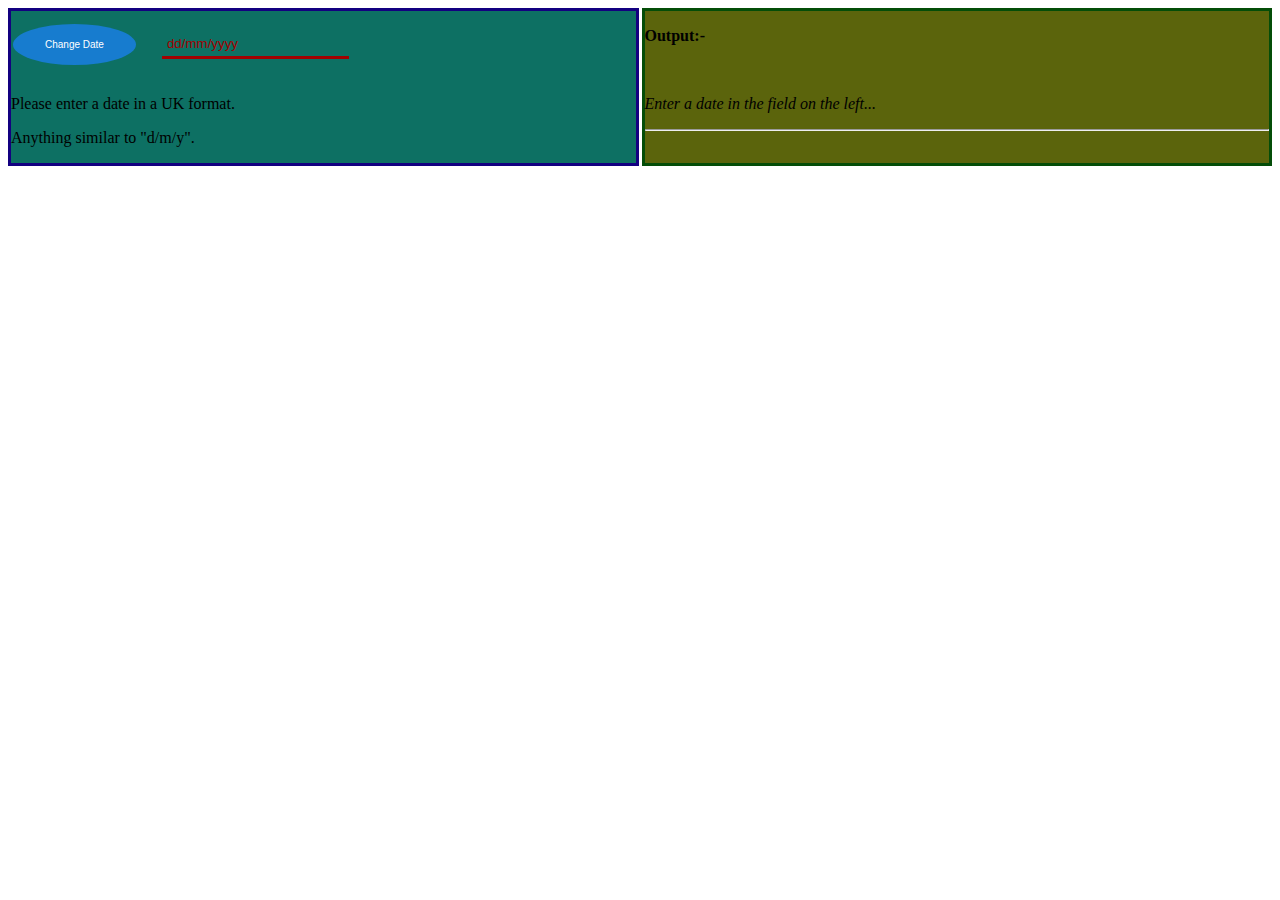
<file: index.html>
<!-- DESCRIPTION / NOTES / PLANNING:

---------------------------------------------------------------[Version 1.0]---------------------------

A simple date validation tool, for any basic string input element(s), that validates dynamically as the end-user types in a UK date, and will react accordingly. It is designed to be as compatible as possible (both backwards & cross-browser), while covering all user inputs that could be attempted when typing in a date (both valid or invalid). See README.md for further information.

There are 13 functions in this file.
Function with the largest signature take 1 arguments, while the median is 0.
Largest function has 26 statements in it, while the median is 2.
The most complex function has a cyclomatic complexity value of 41 while the median is 1.


============================================================================================

Remote Name: https://github.com/tberey/js-date-validation

Branch Name: https://github.com/tberey/js-date-validation/tree/#

============================================================================================


1) Add drop down for US/other formats input functionality, to then output the UK date with the others.

2) Make it so that the button is the only way to focus and blur field. !(In-Progress)!

3) Check and (if required), add better mobile/table support, with Safari and Android Browsers.

4) Consider about restricting use of 30 or 31 days dependant on month, plus a leap year. Currently allows all months up to 31 days :S


Note: USE SELENIUM FOR CROSS USER AGENT TESTING.
-->

<!DOCTYPE html>
<html>
	<head>
		<!-- Set a Responsively scaled viewport, and assign Metadata. -->
		<meta charset="UTF-8">
		<meta name="viewport" content="width=device-width,initial-scale=1">
			<title>Input Field Date Validation</title>
		<meta name="author" content="TB">
		<meta name="description" content="Date, Input, Field, Validation, JavaScript, HTML, CSS, Regexp">
		
		<!-- External Styling. -->
		<link rel="stylesheet" type="text/css" href="css/style.css">
	</head>

	<body>
		<!-- Left/Blue input side of document area, where the targeted element nests. -->
		<div id="form">
			<button onclick="!buttonBool ? inputField.focus() : inputField.blur();">Change Date</button>
			<input name="DateInput" type="text" placeholder="dd/mm/yyyy" onfocus="this.select();">
			<p>Please enter a date in a UK format.</p>
			<p>Anything similar to "d/m/y".</p>
		</div>
		<!-- Right/Green side of document area, where the "output" is. -->
		<div id="output">
			<p><b>Output:-</b></p>
			</br>
			<p id="d1"><i>Enter a date in the field on the left...</i></p>
			<hr>
		</div>
		<!-- External Scripting. -->
		<script src="scripts/script.js"></script>
	</body>
</html>
<!-- End of HTML. -->
</file>
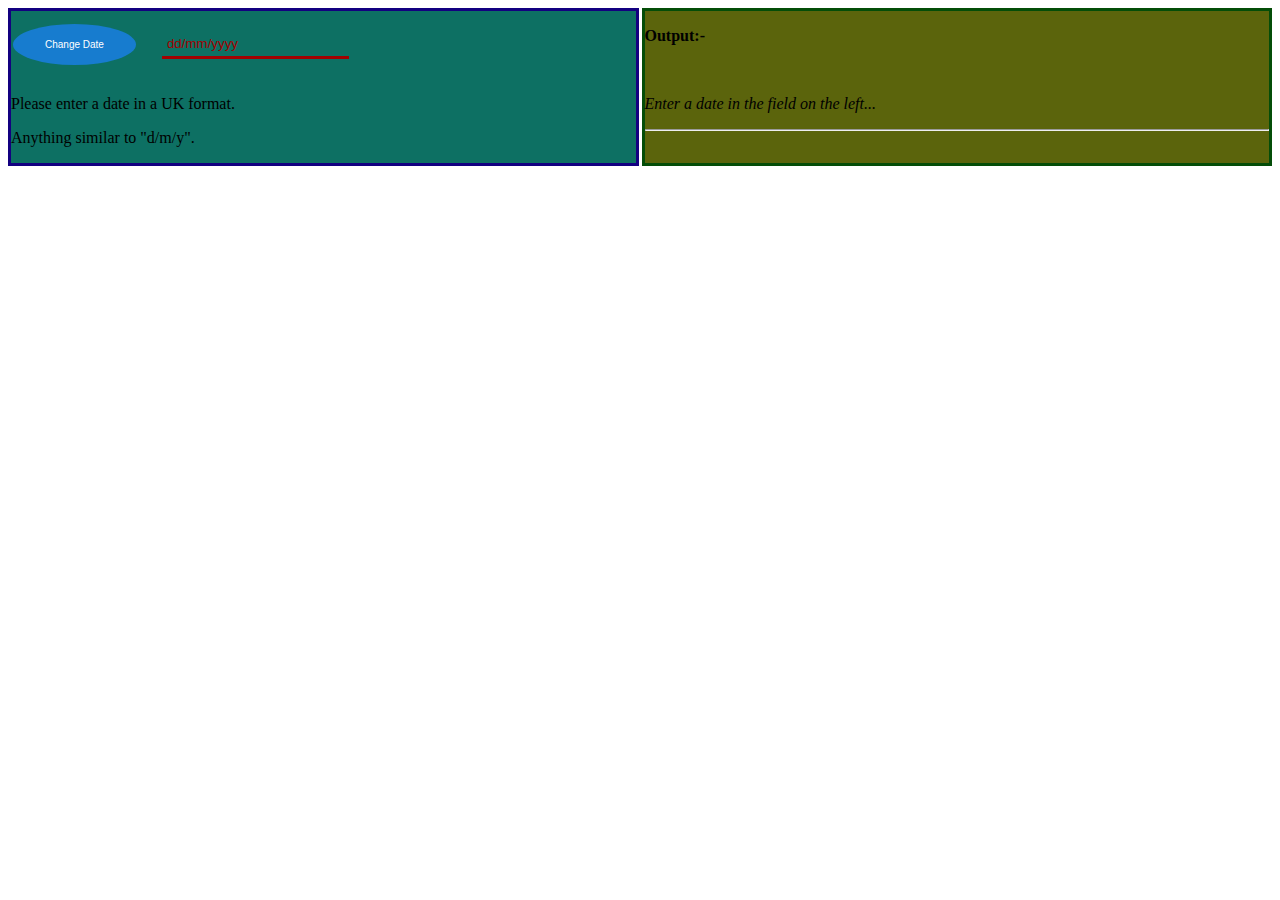
<file: ES5 Compatible - String Field Date Validation.htm>
<!--
!! See 'ES6 - String Field Date Validation.html', the main intended version, for more info & upcoming features !!

A simple date validation tool, for any basic string input element(s), that validates dynamically as the end-user types in a UK date, and will react accordingly. It is designed to be as compatible as possible (both backwards & cross-browser), while covering all user inputs that could be attempted when typing in a date (both valid or invalid).


There are 13 functions in this file.
Function with the largest signature take 1 arguments, while the median is 0.
Largest function has 26 statements in it, while the median is 2.
The most complex function has a cyclomatic complexity value of 41 while the median is 1.
-->

<!DOCTYPE html>
<html>
	<head>
		<!-- Set a Responsively scaled viewport, and assign Metadata. -->
		<meta charset="UTF-8">
		<meta name="viewport" content="width=device-width,initial-scale=1">
			<title>Input Field Date Validation</title>
		<meta name="author" content="TB">
		<meta name="description" content="Date, Input, Field, Validation, JavaScript, HTML, CSS, Regexp">
		<!-- Begin Styling. -->
		<style type="text/css"> /* Set in-page CSS Attributes/Properties. */
			body {
				display: flex;
			}
			
			button {
				pointer-events: auto;
				background-color: rgb(23, 124, 207);
 				border: none;
				border-radius:50%;
 				color: white;
  				padding: 15px 32px;
  				text-align: center;
  				text-decoration: none;
  				display: inline-block;
 				font-size: 10px;
 				margin: 4px 2px;
				cursor: pointer;
			}
			
			input[type=text] {
				width: 30%;
				padding: 5px;
				margin: 20px;
				box-sizing: border-box;
				border: none;
				border-bottom: 3px solid rgb(161, 1, 1);
				color: white;
				background-color: rgb(13, 112, 99);
				
			}
			
			input[type=text]:focus {
				width: 50%;
				color: black;
				border: 3px solid rgb(32, 221, 32);
				background-color: #89f885;
				
			}
			
			input::placeholder {
				color: rgb(161, 1, 1);
			}
			
			#form {
				flex: 1;
				width: 40%;
				border: 3px solid rgb(19, 0, 128);
				overflow: visible;
				background-color: rgb(13, 112, 99);
				float: left;
				pointer-events: none;
			}
			
			#output {
				flex: 1;
				width: 40%;
				border: 3px solid rgb(4, 77, 8);
				background-color: rgb(91, 100, 12);
				float: left;
				margin-left: 3px;
			}
		</style>
		<!-- End of Styling. -->
	</head>
	
	<body>
		<!-- Left/Blue input side of document area, where the targeted element nests. -->
		<div id="form">
			<button onclick="inputField.focus();">Change Date</button>
			<input name="DateInput" type="text" placeholder="dd/mm/yyyy" onfocus="this.select();">
			<p>Please enter a date in a UK format.</p>
			<p>Anything similar to "d/m/y".</p>
		</div>
		<!-- Right/Green side of document area, where the "Output" is. -->
		<div id="output">
			<p><b>Output:-</b></p>
			</br>
			<p id="d1"><i>Enter a date in the field on the left...</i></p>
			<hr>
		</div>
		<!-- Begin Scripting. -->
		<script type="text/javascript">
			// Global Scope Declaration Space.
			var inputField = document.getElementsByName('DateInput')[0], outputParentEl = document.getElementById('output'); // Multiple local variables declared on this line.
			
			// Call the 'initialised' function, when document is ready/fully-loaded.
			if (document.addEventListener) document.addEventListener("DOMContentLoaded", initialised, false);
			else if (document.attachEvent) document.attachEvent("onreadystatechange", initialised);
			else window.onload = initialised;
			
			// Set/Unset Event Listeners when function called (some are nested). Active listeners will call relevant function, based on event/action.
			function initialised() {
				inputField.addEventListener('focus', function () {
					
					inputField.addEventListener('keydown', function () {
						keyDownEv(event);
					});
					
					inputField.addEventListener('keyup', function() {
						checkInputtedChr(inputField);
						outputBox(false);
					});
				});
				
				inputField.addEventListener('blur', function() {
					outputBox(true); // Pass through truthy argument with call, to indicate field has no focus, so conditional will determine incomplete dates are now unacceptable.
					
					inputField.removeEventListener('keydown', function() {
						keyDownEv(event);
					});
					
					inputField.removeEventListener('keyup', function() {
						checkInputtedChr(inputField);
						outputBox(false);
					});
				});
			}
			
			// Call function on keydown event. Disable certain navigation keys, and pass keydown event as an argument to access properties. Prevent a key from being held down and producing many characters in the field. Also remove created elements from the output div/area, if the date is changed in any way (so to initialise output).
			function keyDownEv(event) {
				if ([17, 36, 37, 40].indexOf(event.keyCode) > -1) { // [ctrl, home, left arrow, down arrow]
					event.preventDefault();
				} else if (event.repeat) { 
					inputField.value = inputField.value.substring(0, inputField.value.length - 1);
				} else if (outputParentEl.childNodes.length > 11) {
					['USDate','ISODate','fullDate','UADate'].forEach(function(val) {
						outputParentEl.removeChild(document.getElementById(val));
					});
				}
			}
			
			// Call function on key-by-key press (event) basis, check each character is valid (through a nest of conditionals). If invalid, delete this.character, by function call.
			function checkInputtedChr() {
				var fieldVal = inputField.value;
				var n = fieldVal.length;
				var chr = fieldVal[n-1], prevChr = fieldVal[n-2], thirdReversedChr = fieldVal[n-3]; // Multiple local variables declared on this line.
				var int = parseInt(chr);
				
				// Call when invalid character is conditionally detected during input, and delete. Furthermore when truthy argument is passed in with the call, the conditional will replace the removed character with a suitable separator (and will match the user's separator if separator already present).
				function delChr(a) {
					inputField.value = fieldVal.substring(0, n-1);
					
					if (a) {
						var separator = fieldVal[fieldVal.search(/[-/.]/)] || '/'; // Assign user's separator, unless falsey then assigns '/' as separator instead.
						inputField.value = inputField.value + separator; // Appends what is already in the field.
					}
				}
				
				// Switch conditional check each instance of a character input. Each case is checking at set string lengths (n).
				switch(true) {
					case (n < 3):
						if ((n == 1 && isNaN(int)) ||
						(n == 2 && ((prevChr == 3 && int > 1) ||
						(prevChr == 0 && (isNaN(int) || int == 0))))) {

							delChr(); // Passes falsey argument to indicate separator is NOT needed in place of removed character.

						} else if (n == 2 && ['/','-','.'].indexOf(chr) == -1 && (isNaN(int) || prevChr > 3)) {

							delChr(1); // Passes truthy argument to indicate separator needed in place of removed character.
						}
						break;
					
					case (n == 3):
						if (isNaN(prevChr) && isNaN(int)) {
							delChr();
						} else if (!isNaN(prevChr) && ['/','-','.'].indexOf(chr) == -1) {
							delChr(1);
						}
						break;
						
					case (n == 4):
						if ((isNaN(prevChr) && isNaN(int)) || (prevChr == 0 && (isNaN(int) || int == 0))) {
							delChr();
						}else if ((prevChr == 1 && ['/','-','.'].indexOf(chr) == -1 && (int > 2 || isNaN(int))) ||
						(prevChr > 1 && ['/','-','.'].indexOf(chr) == -1)) {
							delChr(1);
						}
						break;
						
					case (n == 5):
						if ((isNaN(prevChr) && isNaN(int)) ||
						(prevChr == 1 && (int > 2 ||(!isNaN(thirdReversedChr) && !isNaN(int)))) ||
						(prevChr == 0 && ((isNaN(thirdReversedChr) && (isNaN(int) || int == 0)) || (!isNaN(thirdReversedChr) && !isNaN(int))))) {
							delChr();
						} else if ((prevChr < 2 && ['/','-','.'].indexOf(chr) == -1 && isNaN(int)) ||
						(prevChr > 1 && ['/','-','.'].indexOf(chr) == -1)) {
							delChr(1);
						}
						break;
					
					case (n == 6):
						if ((isNaN(prevChr) && isNaN(int)) ||
						(isNaN(thirdReversedChr) && isNaN(int))) {
							delChr();
						} else if (!isNaN(prevChr) &&
						((isNaN(thirdReversedChr) && isNaN(int)) || (!isNaN(thirdReversedChr) && ['/','-','.'].indexOf(chr) == -1))) {
							delChr(1);
						}
						break;
					
					case (n < 11):
						if ((n < 9 && isNaN(int)) ||
						(n == 9 && (isNaN(int) || fieldVal.lastIndexOf("/") == 3)) ||
						(n == 10 && (isNaN(int) || fieldVal.lastIndexOf("/") == 4))) {
							delChr();
						}
						break;
					
					default:
						delChr();
						inputField.blur();
				} // End of cases for conditional.
				
				// Conditional block, to deal with any invalid entry that can be determined at any point during input. Check for two consecutive characters that are not numbers, or if a number of keys pressed simultaneously (which can bypass key-by-key check above).
				if (inputField.value.length > 1 &&
				inputField.value[n-1] !== undefined &&
				inputField.value[n-1].search(/[-/.]/) > -1 &&
				fieldVal.substring(0, n-1).search(/[-/.]/) > -1) {
					delChr(1);
				} else if (inputField.value.search(/([A-Z])/i) > -1 || inputField.value.search(/[\D]{2}/g) > -1) {
					inputField.value = ''; // This condition being met indicates a number of keys pressed simultaneously, bypassing the above key-press by key-press checks, so clear field fully, rather than delete character.
				}
			}
			
			// Construct the output div/area further, by updating the instructional text dynamically during inputting, while also build the html elements to host the further data manipulated from the user's entered date. Also counter any incomplete dates, by emptying the field, with default parameter set falsey for pass through during key press event (to prevent incomplete dates being deleted whilst inputting).
			function outputBox(blur) {
				
				if (inputField.value.length == 0) { 
					inputField.value = '';
					document.getElementById('d1').innerHTML = '<i>Enter a date in the field on the left...</i>';
				} else if (blur &&
				(inputField.value.length < 6 || isNaN(inputField.value[inputField.value.length - 2]) || isNaN(inputField.value[inputField.value.length - 4]))) {
					inputField.value = '';
					document.getElementById('d1').innerHTML = '<i>Invalid Date Entered!</i>';
				} else {
					document.getElementById('d1').innerHTML = 'Entered Date: <b>"' + inputField.value + '"</b>';
					
					if (blur && inputField.value.split(/[-/.]/).length == 3 && outputParentEl.childNodes.length < 10) {
						var dateConstistuentsArray = inputField.value.split(/[-/.]/);
						for (var i = 0; i < 3; i++) {
							switch (dateConstistuentsArray[i].length) { // Prepend a literal string '0' to single digits dd or mm.
								case 1:
									dateConstistuentsArray[i] = '0' + dateConstistuentsArray[i];
									break;
							}
						}

						// Check for double digit years, and append '20' or '19' string literal to the value of yyyy (years). Decision based upon the digits entered being less than or greater than the current year (last two digits).
						var year = new Date().getFullYear().toString();
						if (dateConstistuentsArray[2].length == 2 && parseInt(year[2] + '' + year[3]) >= dateConstistuentsArray[2]) {
							dateConstistuentsArray[2] = '20' + dateConstistuentsArray[2];
						} else if (dateConstistuentsArray[2].length == 2 && parseInt(year[2] + '' + year[3]) < dateConstistuentsArray[2]) {
							dateConstistuentsArray[2] = '19' + dateConstistuentsArray[2];
						}
						
						var dd = dateConstistuentsArray[0], mm = dateConstistuentsArray[1], yyyy = dateConstistuentsArray[2]; // Multiple variables declared on these lines.
						var userInputDate = (new Date(yyyy, (mm-1), dd).toUTCString()).split(' 00:00:00 ');
						var usDate = document.createElement('P'), // Build the additional html elements, to be appended to document body.
						isoDate = document.createElement('P'), fullDate = document.createElement('P'), uaDate = document.createElement('P');
						
						usDate.setAttribute("id", "USDate"); // Construct and output data.
						usDate.innerHTML = 'US Date: <b>' + mm + '-' + dd + '-' + yyyy + '</b>';
						
						isoDate.setAttribute("id", "ISODate");
						isoDate.innerHTML = 'ISO (International Standard) Date: <b>' + yyyy + '-' + mm + '-' + dd + '</b>';
						
						fullDate.setAttribute("id", "fullDate");
						fullDate.innerHTML = 'Full Date Entered:</br><b>' + userInputDate[0] + ', ' + userInputDate[1] + '</b>';
						
						uaDate.setAttribute("id", "UADate");
						uaDate.innerHTML = 'Your Local Time (<i><u>UTC ' + (-(Math.floor(new Date().getTimezoneOffset()/60)) || '+/-0') + ' hours</u></i>):</br><b>' + (new Date()) + '</b>';
						
						[usDate,isoDate,fullDate,uaDate].forEach(function(val) {
							outputParentEl.appendChild(val); // Append the new elements to body, when date is complete and validated.
						});
					}
				}
			}
		</script>
		<!-- End of Scripting. -->
	</body>
</html>
<!-- End of HTML. -->
<!--github: tberey-->
</file>
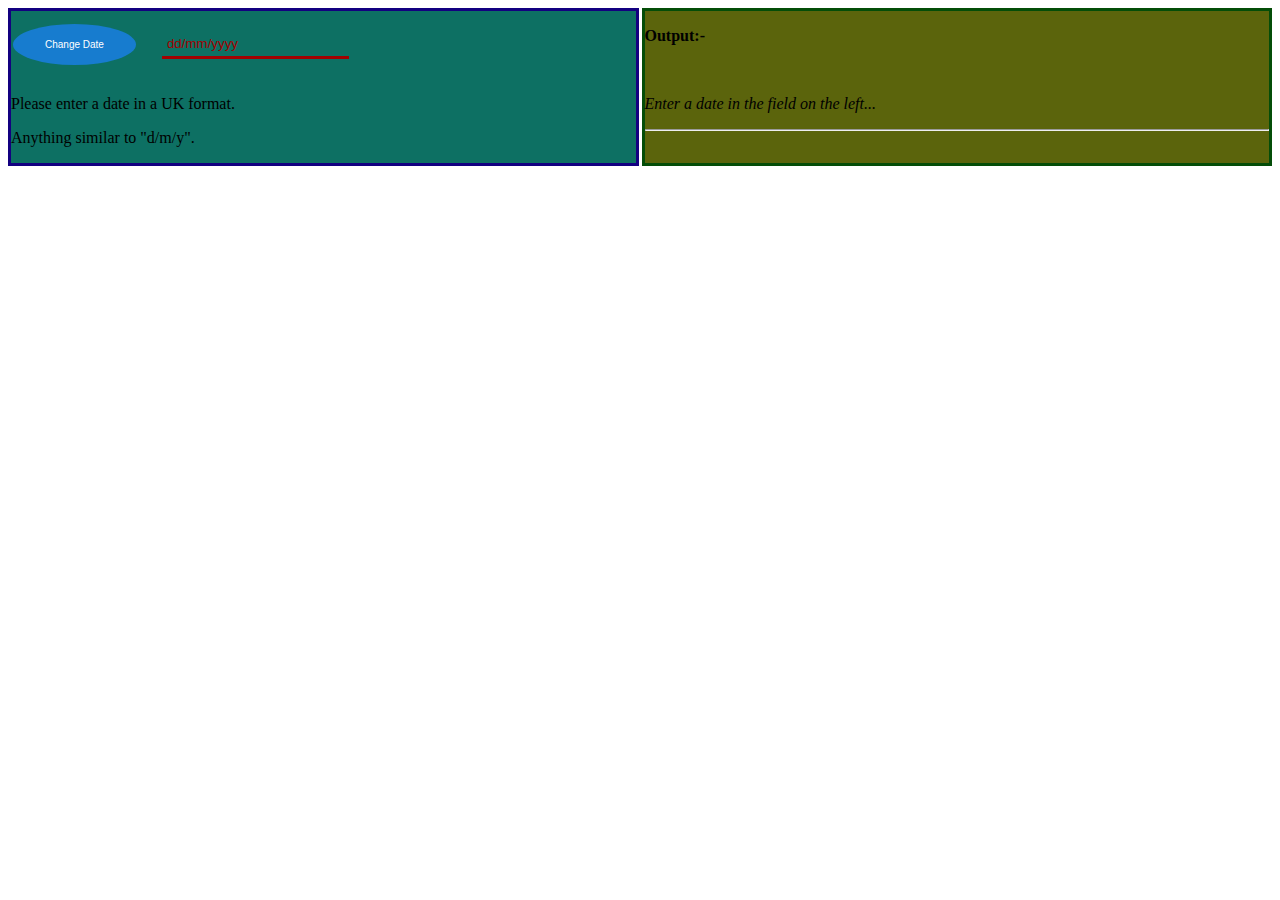
<file: ES5 Compatible - String Field Date Validation.html>
<!--
!! See 'ES6 - String Field Date Validation.html', the main intended version, for more info & upcoming features!!

A simple date validation tool, for any basic string input element(s), that validates dynamically as the end-user types in a UK date, and will reacts accordingly. It is designed to be as compatible as possible (both backwards & cross-browser), while covering all user inputs that could be attempted when typing in a date (both valid or invalid).


There are 13 functions in this file.
Function with the largest signature take 1 arguments, while the median is 0.
Largest function has 22 statements in it, while the median is 2.
The most complex function has a cyclomatic complexity value of 41 while the median is 1.
-->

<!DOCTYPE html>
<html>
	<head>
		<!-- Set a Responsively scaled viewport, and assign Metadata. -->
		<meta charset="UTF-8">
		<meta name="viewport" content="width=device-width,initial-scale=1">
			<title>Input Field Date Validation</title>
		<meta name="author" content="TB">
		<meta name="description" content="Date, Input, Field, Validation, JavaScript, HTML, CSS, Regexp">
		<!-- Begin Styling. -->
		<style type="text/css"> /* Set in-page CSS Attributes/Properties. */
			body {
				display: flex;
			}
			
			button {
				pointer-events: auto;
				background-color: rgb(23, 124, 207);
 				border: none;
				border-radius:50%;
 				color: white;
  				padding: 15px 32px;
  				text-align: center;
  				text-decoration: none;
  				display: inline-block;
 				font-size: 10px;
 				margin: 4px 2px;
				cursor: pointer;
			}
			
			input[type=text] {
				width: 30%;
				padding: 5px;
				margin: 20px;
				box-sizing: border-box;
				border: none;
				border-bottom: 3px solid rgb(161, 1, 1);
				color: white;
				background-color: rgb(13, 112, 99);
				
			}
			
			input[type=text]:focus {
				width: 50%;
				color: black;
				border: 3px solid rgb(32, 221, 32);
				background-color: #89f885;
				
			}
			
			input::placeholder {
				color: rgb(161, 1, 1);
			}
			
			#form {
				flex: 1;
				width: 40%;
				border: 3px solid rgb(19, 0, 128);
				overflow: visible;
				background-color: rgb(13, 112, 99);
				float: left;
				pointer-events: none;
			}
			
			#output {
				flex: 1;
				width: 40%;
				border: 3px solid rgb(4, 77, 8);
				background-color: rgb(91, 100, 12);
				float: left;
				margin-left: 3px;
			}
		</style>
		<!-- End of Styling. -->
	</head>
	
	<body>
		<!-- Left/Blue input side of document area, where the targeted element nests. -->
		<div id="form">
			<button onclick="inputField.focus();">Change Date</button>
			<input name="DateInput" type="text" placeholder="dd/mm/yyyy" onfocus="this.select();">
			<p>Please enter a date in a UK format.</p>
			<p>Anything similar to "d/m/y".</p>
		</div>
		<!-- Right/Green side of document area, where the "Output" is. -->
		<div id="output">
			<p><b>Output:-</b></p>
			</br>
			<p id="d1"><i>Enter a date in the field on the left...</i></p>
			<hr>
		</div>
		<!-- Begin Scripting. -->
		<script type="text/javascript">
			// Global Scope Declaration Space.
			var inputField = document.getElementsByName('DateInput')[0], outputParentEl = document.getElementById('output'); // Multiple local variables declared on this line.
			
			// Call the 'initialised' function, when document is ready/fully-loaded.
			if (document.addEventListener) document.addEventListener("DOMContentLoaded", initialised, false);
			else if (document.attachEvent) document.attachEvent("onreadystatechange", initialised);
			else window.onload = initialised;
			
			// Set/Unset Event Listeners when function called (some are nested). Active listeners will call relevant function, based on event/action.
			function initialised() {
				inputField.addEventListener('focus', function () {
					
					inputField.addEventListener('keydown', function () {
						keyDownEv(event);
					});
					
					inputField.addEventListener('keyup', function() {
						checkInputtedChr(inputField);
						outputBox(false);
					});
				});
				
				inputField.addEventListener('blur', function() {
					outputBox(true); // Pass through truthy argument with call, to indicate field has no focus, so conditional will determine incomplete dates are now unacceptable.
					
					inputField.removeEventListener('keydown', function() {
						keyDownEv(event);
					});
					
					inputField.removeEventListener('keyup', function() {
						checkInputtedChr(inputField);
						outputBox(false);
					});
				});
			}
			
			// Call function on keydown event. Disable certain navigation keys, and pass keydown event as an argument to access properties. Prevent a key from being held down and producing many characters in the field. Also remove created elements from the output div/area, if the date is changed in any way (so to initialise output).
			function keyDownEv(event) {
				if ([17, 36, 37, 40].indexOf(event.keyCode) > -1) { // [ctrl, home, left arrow, down arrow]
					event.preventDefault();
				} else if (event.repeat) { 
					inputField.value = inputField.value.substring(0, inputField.value.length - 1);
				} else if (outputParentEl.childNodes.length > 11) {
					['USDate','ISODate','fullDate','UADate'].forEach(function(val) {
						outputParentEl.removeChild(document.getElementById(val));
					});
				}
			}
			
			// Call function on key-by-key press (event) basis, check each character is valid (through a nest of conditionals). If invalid, delete this.character, by function call.
			function checkInputtedChr() {
				var fieldVal = inputField.value;
				var n = fieldVal.length;
				var chr = fieldVal[n-1], prevChr = fieldVal[n-2], thirdReversedChr = fieldVal[n-3]; // Multiple local variables declared on this line.
				var int = parseInt(chr);
				
				// Call when invalid character is conditionally detected during input, and delete. Furthermore when truthy argument is passed in with the call, the conditional will replace the removed character with a suitable separator (and will match the user's separator if separator already present).
				function delChr(a) {
					inputField.value = fieldVal.substring(0, n-1);
					
					if (a) {
						var separator = fieldVal[fieldVal.search(/[-/.]/)] || '/'; // Assign user's separator, unless falsey then assigns '/' as separator instead.
						inputField.value = inputField.value + separator; // Appends what is already in the field.
					}
				}
				
				// Switch conditional check each instance of a character input. Each case is checking at set string lengths (n).
				switch(true) {
					case (n < 3):
						if ((n == 1 && isNaN(int)) ||
						(n == 2 && ((prevChr == 3 && int > 1) ||
						(prevChr == 0 && (isNaN(int) || int == 0))))) {

							delChr(); // Passes falsey argument to indicate separator is NOT needed in place of removed character.

						} else if (n == 2 && ['/','-','.'].indexOf(chr) == -1 && (isNaN(int) || prevChr > 3)) {

							delChr(1); // Passes truthy argument to indicate separator needed in place of removed character.
						}
						break;
					
					case (n == 3):
						if (isNaN(prevChr) && isNaN(int)) {
							delChr();
						} else if (!isNaN(prevChr) && ['/','-','.'].indexOf(chr) == -1) {
							delChr(1);
						}
						break;
						
					case (n == 4):
						if ((isNaN(prevChr) && isNaN(int)) || (prevChr == 0 && (isNaN(int) || int == 0))) {
							delChr();
						}else if ((prevChr == 1 && ['/','-','.'].indexOf(chr) == -1 && (int > 2 || isNaN(int))) ||
						(prevChr > 1 && ['/','-','.'].indexOf(chr) == -1)) {
							delChr(1);
						}
						break;
						
					case (n == 5):
						if ((isNaN(prevChr) && isNaN(int)) ||
						(prevChr == 1 && (int > 2 ||(!isNaN(thirdReversedChr) && !isNaN(int)))) ||
						(prevChr == 0 && ((isNaN(thirdReversedChr) && (isNaN(int) || int == 0)) || (!isNaN(thirdReversedChr) && !isNaN(int))))) {
							delChr();
						} else if ((prevChr < 2 && ['/','-','.'].indexOf(chr) == -1 && isNaN(int)) ||
						(prevChr > 1 && ['/','-','.'].indexOf(chr) == -1)) {
							delChr(1);
						}
						break;
					
					case (n == 6):
						if ((isNaN(prevChr) && isNaN(int)) ||
						(isNaN(thirdReversedChr) && isNaN(int))) {
							delChr();
						} else if (!isNaN(prevChr) &&
						((isNaN(thirdReversedChr) && isNaN(int)) || (!isNaN(thirdReversedChr) && ['/','-','.'].indexOf(chr) == -1))) {
							delChr(1);
						}
						break;
					
					case (n < 11):
						if ((n < 9 && isNaN(int)) ||
						(n == 9 && (isNaN(int) || fieldVal.lastIndexOf("/") == 3)) ||
						(n == 10 && (isNaN(int) || fieldVal.lastIndexOf("/") == 4))) {
							delChr();
						}
						break;
					
					default:
						delChr();
						inputField.blur();
				} // End of cases for conditional.
				
				// Conditional block, to deal with any invalid entry that can be determined at any point during input. Check for two consecutive characters that are not numbers, or if a number of keys pressed simultaneously (which can bypass key-by-key check above).
				if (inputField.value.length > 1 &&
				inputField.value[n-1] !== undefined &&
				inputField.value[n-1].search(/[-/.]/) > -1 &&
				fieldVal.substring(0, n-1).search(/[-/.]/) > -1) {
					delChr(1);
				} else if (inputField.value.search(/([A-Z])/i) > -1 || inputField.value.search(/[\D]{2}/g) > -1) {
					inputField.value = ''; // This condition being met indicates a number of keys pressed simultaneously, bypassing the above key-press by key-press checks, so clear field fully, rather than delete character.
				}
			}
			
			// Construct the output div/area further, by updating the instructional text dynamically during inputting, while also build the html elements to host the further data manipulated from the user's entered date. Also counter any incomplete dates, by emptying the field, with default parameter set falsey for pass through during key press event (to prevent incomplete dates being deleted whilst inputting).
			function outputBox(blur) {
				
				if (inputField.value.length == 0) {
					inputField.value = '';
					document.getElementById('d1').innerHTML = '<i>Enter a date in the field on the left...</i>';
				} else if (blur &&
				(inputField.value.length < 6 || isNaN(inputField.value[inputField.value.length - 2]) || isNaN(inputField.value[inputField.value.length - 4]))) {
					inputField.value = '';
					document.getElementById('d1').innerHTML = '<i>Invalid Date Entered!</i>';
				} else {
					document.getElementById('d1').innerHTML = 'Entered Date: <b>"' + inputField.value + '"</b>';
					
					if (blur && inputField.value.split(/[-/.]/).length == 3 && outputParentEl.childNodes.length < 10) {
						var dateConstistuentsArray = inputField.value.split(/[-/.]/);
						for (var i = 0; i < 3; i++) {
							switch (dateConstistuentsArray[i].length) { // Prepend a literal string '0' to single digits dd or mm.
								case 1:
									dateConstistuentsArray[i] = '0' + dateConstistuentsArray[i];
									break;
							}
						}
						
						var dd = dateConstistuentsArray[0], mm = dateConstistuentsArray[1], yyyy = dateConstistuentsArray[2]; // Multiple variables declared on these lines.
						var userInputDate = (new Date(yyyy, (mm-1), dd).toUTCString()).split(' 00:00:00 ');
						var usDate = document.createElement('P'), // Build the additional html elements, to be appended to document body.
						isoDate = document.createElement('P'), fullDate = document.createElement('P'), uaDate = document.createElement('P');
						
						usDate.setAttribute("id", "USDate"); // Output all data.
						usDate.innerHTML = 'US Date: <b>' + mm + '-' + dd + '-' + yyyy + '</b>';
						
						isoDate.setAttribute("id", "ISODate");
						isoDate.innerHTML = 'ISO (International Standard) Date: <b>' + yyyy + '-' + mm + '-' + dd + '</b>';
						
						fullDate.setAttribute("id", "fullDate");
						fullDate.innerHTML = 'Full Date Entered:</br><b>' + userInputDate[0] + userInputDate[1] + '</b>';
						
						uaDate.setAttribute("id", "UADate");
						uaDate.innerHTML = 'Your Local Time (<i><u>UTC ' + (-(Math.floor(new Date().getTimezoneOffset()/60)) || '+/-0') + ' hours</u></i>):</br><b>' + (new Date()) + '</b>';
						
						[usDate,isoDate,fullDate,uaDate].forEach(function(val) {
							outputParentEl.appendChild(val); // Append the new elements to body, when date is complete and validated.
						});
					}
				}
			}
		</script>
		<!-- End of Scripting. -->
	</body>
</html>
<!-- End of HTML. -->
<!--github: tberey-->
</file>
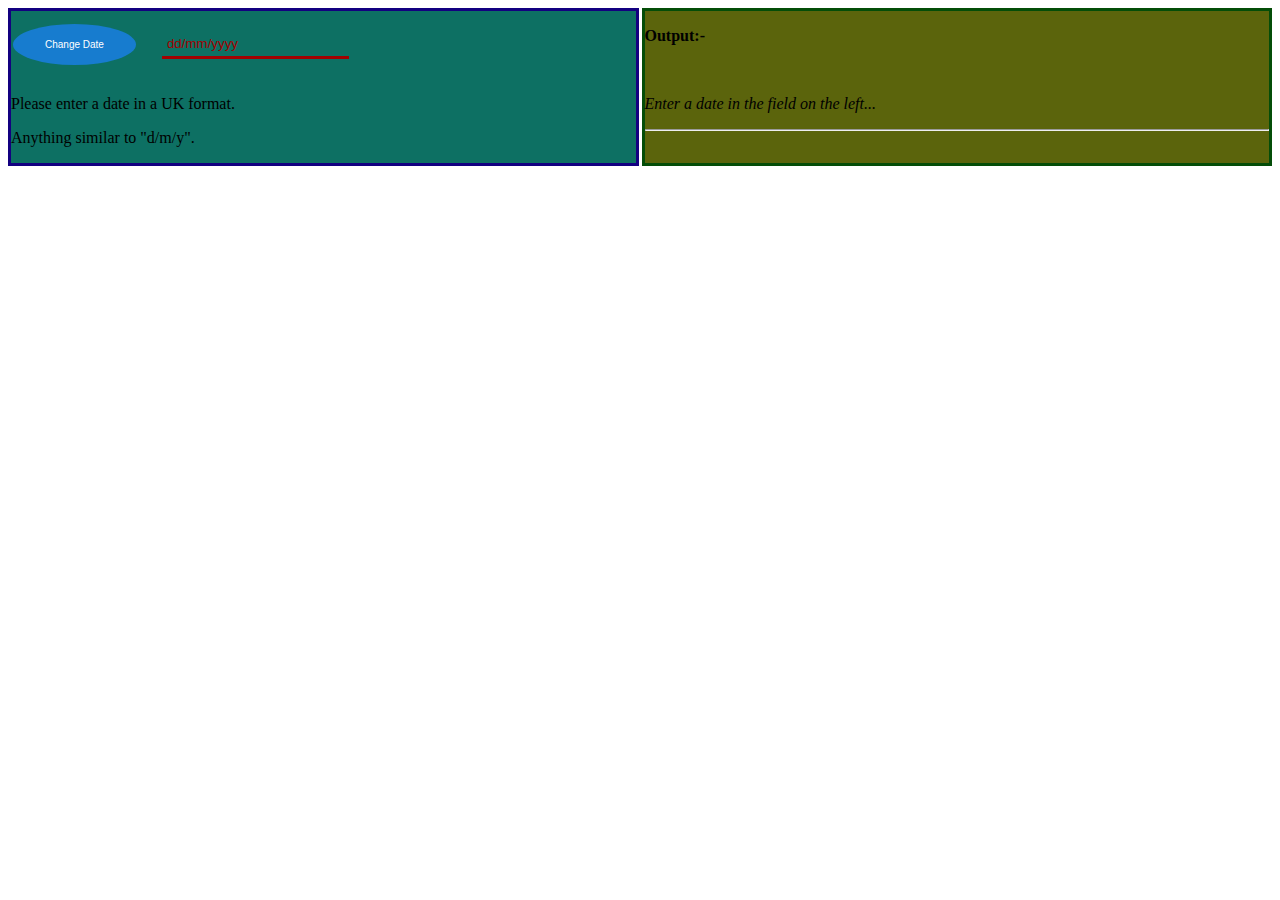
<file: ES6 - String Field Date Validation.html>
<!-- DESCRIPTION / NOTES / PLANNING:

---------------------------------------------------------------[Version 1.0]---------------------------

A simple date validation tool, for any basic string input element(s), that validates dynamically as the end-user types in a UK date, and will react accordingly. It is designed to be as compatible as possible (both backwards & cross-browser), while covering all user inputs that could be attempted when typing in a date (both valid or invalid). See README.md for further information.

There are 13 functions in this file.
Function with the largest signature take 1 arguments, while the median is 0.
Largest function has 26 statements in it, while the median is 2.
The most complex function has a cyclomatic complexity value of 41 while the median is 1.


============================================================================================

Remote Name: https://github.com/tberey/date-validation

Branch Name: https://github.com/tberey/date-validation/tree/#

============================================================================================


1) Add drop down for US/other formats input functionality, to then output the UK date with the others.

2) Make it so that the button is the only way to focus and blur field. !(In-Progress)!

3) Check and (if required), add better mobile/table support, with Safari and Android Browsers.

4) Consider about restricting use of 30 or 31 days dependant on month, plus a leap year. Currently allows all months up to 31 days :S


Note: USE SELENIUM FOR CROSS USER AGENT TESTING.
-->

<!DOCTYPE html>
<html>
	<head>
		<!-- Set a Responsively scaled viewport, and assign Metadata. -->
		<meta charset="UTF-8">
		<meta name="viewport" content="width=device-width,initial-scale=1">
			<title>Input Field Date Validation</title>
		<meta name="author" content="TB">
		<meta name="description" content="Date, Input, Field, Validation, JavaScript, HTML, CSS, Regexp">
		
		<!-- Begin Styling. -->
		<style type="text/css"> /* Set in-page CSS Attributes/Properties. */
			body {
				display: flex;
			}

			button {
				pointer-events: auto;
				background-color: rgb(23, 124, 207);
 				border: none;
				border-radius:50%;
 				color: white;
  				padding: 15px 32px;
  				text-align: center;
  				text-decoration: none;
  				display: inline-block;
 				font-size: 10px;
 				margin: 4px 2px;
				cursor: pointer;
			}
			
			input[type=text] {
				width: 30%;
				padding: 5px;
				margin: 20px;
				box-sizing: border-box;
				border: none;
				border-bottom: 3px solid rgb(161, 1, 1);
				color: white;
				background-color: rgb(13, 112, 99);
			}
			
			input[type=text]:focus {
				width: 50%;
				color: black;
				border: 3px solid rgb(32, 221, 32);
				background-color: #89f885;
			}
			
			input::placeholder {
				color: rgb(161, 1, 1);
			}
			
			#form {
				flex: 1;
				width: 40%;
				border: 3px solid rgb(19, 0, 128);
				overflow: visible;
				background-color: rgb(13, 112, 99);
				float: left;
				pointer-events: none;
			}
			
			#output {
				flex: 1;
				width: 40%;
				border: 3px solid rgb(4, 77, 8);
				background-color: rgb(91, 100, 12);
				float: left;
				margin-left: 3px;
			}
		</style>
		<!-- End of Styling. -->
	</head>

	<body>
		<!-- Left/Blue input side of document area, where the targeted element nests. -->
		<div id="form">
			<button onclick="!buttonBool ? inputField.focus() : inputField.blur();">Change Date</button>
			<input name="DateInput" type="text" placeholder="dd/mm/yyyy" onfocus="this.select();">
			<p>Please enter a date in a UK format.</p>
			<p>Anything similar to "d/m/y".</p>
		</div>
		<!-- Right/Green side of document area, where the "output" is. -->
		<div id="output">
			<p><b>Output:-</b></p>
			</br>
			<p id="d1"><i>Enter a date in the field on the left...</i></p>
			<hr>
		</div>
		<!-- Begin Scripting. -->
		<script type="text/javascript">
			// Global Scope Declaration Space.
			let inputField = document.getElementsByName('DateInput')[0], outputParentEl = document.getElementById('output'), buttonBool; // Multiple local variables declared on this line.

			// Call 'initialised' function, when document is ready/fully-loaded.
			if (document.addEventListener) document.addEventListener("DOMContentLoaded", initialised, false);
			else if (document.attachEvent) document.attachEvent("onreadystatechange", initialised);
			else window.onload = initialised;
			
			// Set/Unset Event Listeners when function called (some are nested). Active listeners will call relevant function, based on event/action.
			function initialised() {
				inputField.addEventListener('focus', () => {
					
					inputField.addEventListener('keydown', () => {
						keyDownEv(event); // Pass keydown event as argument parameter
					});
					
					inputField.addEventListener('keyup', () => {
						checkInputtedChr(inputField);
						outputBox();
					});
				});
				
				inputField.addEventListener('blur', () => {
					outputBox(true); // Pass through truthy argument with call, to indicate field has no focus, so conditional will determine incomplete dates are now unacceptable.
					
					inputField.removeEventListener('keydown', () => {
						keyDownEv(event);
					});
					
					inputField.removeEventListener('keyup', () => {
						checkInputtedChr(inputField);
						outputBox();
					});
				});
			}

			// Call function on keydown event. Disable certain navigation keys, and pass keydown event as an argument to access properties. Prevent a key from being held down and producing many characters in the field. Also remove created elements from the output div/area, if the date is changed in any way (so to initialise output).
			function keyDownEv(event) {
				if ([17, 36, 37, 40].indexOf(event.keyCode) > -1) { // [ctrl, home, left arrow, down arrow]
					event.preventDefault();
				} else if (event.repeat) { 
					inputField.value = inputField.value.substring(0, inputField.value.length - 1);
				} else if (outputParentEl.childNodes.length > 11) {
					['USDate','ISODate','fullDate','UADate'].forEach((val) => {
						outputParentEl.removeChild(document.getElementById(val));
					});
				}
			}
			
			// Call function on key-by-key press (event) basis, check each character is valid (through a nest of conditionals). If invalid, delete this.character, by function call.
			function checkInputtedChr() {
				let fieldVal = inputField.value;
				let n = fieldVal.length;
				let chr = fieldVal[n-1], prevChr = fieldVal[n-2], thirdReversedChr = fieldVal[n-3]; // Multiple local variables declared on this line.
				let int = parseInt(chr);
				
				// Call when invalid character is conditionally detected during input, and delete. Furthermore when truthy argument is passed in with the call, the conditional will replace the removed character with a suitable separator (and will match the user's separator if separator already present).
				function delChr(a) {
					inputField.value = fieldVal.substring(0, n-1);
					
					if (a) {
						let separator = fieldVal[fieldVal.search(/[-/.]/)] || '/';  // Assign user's separator, unless falsey then assigns '/' as separator instead.
						inputField.value = inputField.value + separator; // Appends what is already in the field.
					}
				}
				
				// Switch conditional check each instance of a character input. Each case is checking at set string lengths (n).
				switch(true) {
					case (n < 3):

						if ((n == 1 && isNaN(int)) ||
						(n == 2 && ((prevChr == 3 && int > 1) ||
						(prevChr == 0 && (isNaN(int) || int == 0))))) {
							
							delChr(); // Passes falsey argument to indicate separator is NOT needed in place of removed character.

						} else if (n == 2 && ['/','-','.'].indexOf(chr) == -1 && (isNaN(int) || prevChr > 3)) {
							
							delChr(1); // Passes truthy argument to indicate separator needed in place of removed character.
						}
						break;
					
					case (n == 3):

						if (isNaN(prevChr) && isNaN(int)) {
							delChr();
						} else if (!isNaN(prevChr) && ['/','-','.'].indexOf(chr) == -1) {
							delChr(1);
						}
						break;
						
					case (n == 4):

						if ((isNaN(prevChr) && isNaN(int)) || (prevChr == 0 && (isNaN(int) || int == 0))) {
							
							delChr();

						}else if ((prevChr == 1 && ['/','-','.'].indexOf(chr) == -1 && (int > 2 || isNaN(int))) ||
						(prevChr > 1 && ['/','-','.'].indexOf(chr) == -1)) {
							
							delChr(1);

						}
						break;
						
					case (n == 5):

						if ((isNaN(prevChr) && isNaN(int)) ||
						(prevChr == 1 && (int > 2 ||(!isNaN(thirdReversedChr) && !isNaN(int)))) ||
						(prevChr == 0 && ((isNaN(thirdReversedChr) && (isNaN(int) || int == 0)) || (!isNaN(thirdReversedChr) && !isNaN(int))))) {
							
							delChr();

						} else if ((prevChr < 2 && ['/','-','.'].indexOf(chr) == -1 && isNaN(int)) ||
						(prevChr > 1 && ['/','-','.'].indexOf(chr) == -1)) {
							
							delChr(1);

						}
						break;
					
					case (n == 6):

						if ((isNaN(prevChr) && isNaN(int)) ||
						(isNaN(thirdReversedChr) && isNaN(int))) {
							
							delChr();

						} else if (!isNaN(prevChr) &&
						((isNaN(thirdReversedChr) && isNaN(int)) || (!isNaN(thirdReversedChr) && ['/','-','.'].indexOf(chr) == -1))) {
							
							delChr(1);
						}
						break;
					
					case (n < 11):

						if ((n < 9 && isNaN(int)) ||
						(n == 9 && (isNaN(int) || fieldVal.lastIndexOf("/") == 3)) ||
						(n == 10 && (isNaN(int) || fieldVal.lastIndexOf("/") == 4))) {
							
							delChr();
						}
						break;
					
					default:
						delChr();
						inputField.blur();
				} // End of cases for conditional.
				
				// Conditional block, to deal with any invalid entry that can be determined at any point during input. Check for two consecutive characters that are not numbers, or if a number of keys pressed simultaneously (which can bypass key-by-key check above).
				if (inputField.value.length > 1 &&
				inputField.value[n-1] !== undefined &&
				inputField.value[n-1].search(/[-/.]/) > -1 &&
				fieldVal.substring(0, n-1).search(/[-/.]/) > -1) {
					
					delChr(1);

				} else if (inputField.value.search(/([A-Z])/i) > -1 || inputField.value.search(/[\D]{2}/g) > -1) {	
					inputField.value = ''; // This condition being met indicates a number of keys pressed simultaneously, bypassing the above key-press by key-press checks, so clear field fully, rather than delete character.
				}
			}
			
			// Construct the output div/area further, by updating the instructional text dynamically during inputting, while also build the html elements to host the further data manipulated from the user's entered date. Also counter any incomplete dates, by emptying the field, with default parameter set falsey for pass through during key press event (to prevent incomplete dates being deleted whilst inputting).
			function outputBox(blur=false) {
				if (inputField.value.length == 0) {
					
					inputField.value = '';
					document.getElementById('d1').innerHTML = '<i>Enter a date in the field on the left...</i>';

				} else if (blur &&
				(inputField.value.length < 6 || isNaN(inputField.value[inputField.value.length - 2]) || isNaN(inputField.value[inputField.value.length - 4]))) {
					
					inputField.value = '';
					document.getElementById('d1').innerHTML = '<i>Invalid Date Entered!</i>';

				} else {

					document.getElementById('d1').innerHTML = `Entered Date: <b>"${inputField.value}"</b>`;

					if (blur && inputField.value.split(/[-/.]/).length == 3 && outputParentEl.childNodes.length < 10) {

						let dateConstistuentsArray = inputField.value.split(/[-/.]/);

						for (let i = 0; i < 3; i++) {
							switch (dateConstistuentsArray[i].length) {
								case 1:
									dateConstistuentsArray[i] = '0' + dateConstistuentsArray[i]; // Prepend a literal string '0' to single digits dd or mm.
									break;
							}
						}

						// Check for double digit years, and append '20' or '19' string literal to the value of yyyy (years). Decision based upon the digits entered being less than or greater than the current year (last two digits).
						let year = new Date().getFullYear().toString();
						if (dateConstistuentsArray[2].length == 2 && parseInt(year[2] + '' + year[3]) >= dateConstistuentsArray[2]) {
							dateConstistuentsArray[2] = '20' + dateConstistuentsArray[2];
						} else if (dateConstistuentsArray[2].length == 2 && parseInt(year[2] + '' + year[3]) < dateConstistuentsArray[2]) {
							dateConstistuentsArray[2] = '19' + dateConstistuentsArray[2];
						}
						
						let dd = dateConstistuentsArray[0], mm = dateConstistuentsArray[1], yyyy = dateConstistuentsArray[2]; // Multiple variables declared on these lines.
						let userInputDate = (new Date(yyyy, (mm-1), dd).toUTCString()).split(' 00:00:00 ');
						let usDate = document.createElement('P'), // Build the additional html elements, to be appended to document body.
						isoDate = document.createElement('P'), fullDate = document.createElement('P'), uaDate = document.createElement('P');
						
						usDate.setAttribute("id", "USDate"); // Construct & output data using template literal syntax.
						usDate.innerHTML = `US Date: <b>${mm}-${dd}-${yyyy}</b>`;
						
						isoDate.setAttribute("id", "ISODate");
						isoDate.innerHTML = `ISO (International Standard) Date: <b>${yyyy}-${mm}-${dd}</b>`;
						
						fullDate.setAttribute("id", "fullDate");
						fullDate.innerHTML = `Full Date Entered:</br><b>${userInputDate[0]} ${userInputDate[1]}</b>`;
						
						uaDate.setAttribute("id", "UADate");
						uaDate.innerHTML = `Your Local Time (<i><u>UTC ${-(Math.floor(new Date().getTimezoneOffset()/60)) || '+/-0'} hours</u></i>):</br><b>${new Date()}</b>`;
						
						[usDate,isoDate,fullDate,uaDate].forEach((val) => {
							outputParentEl.appendChild(val); // Append new elements to body, when date is complete and valid.
						});
					}
				}
			}
		</script>
		<!-- End of Scripting. -->
	</body>
</html>
<!-- End of HTML. -->
<!--github: tberey-->
</file>
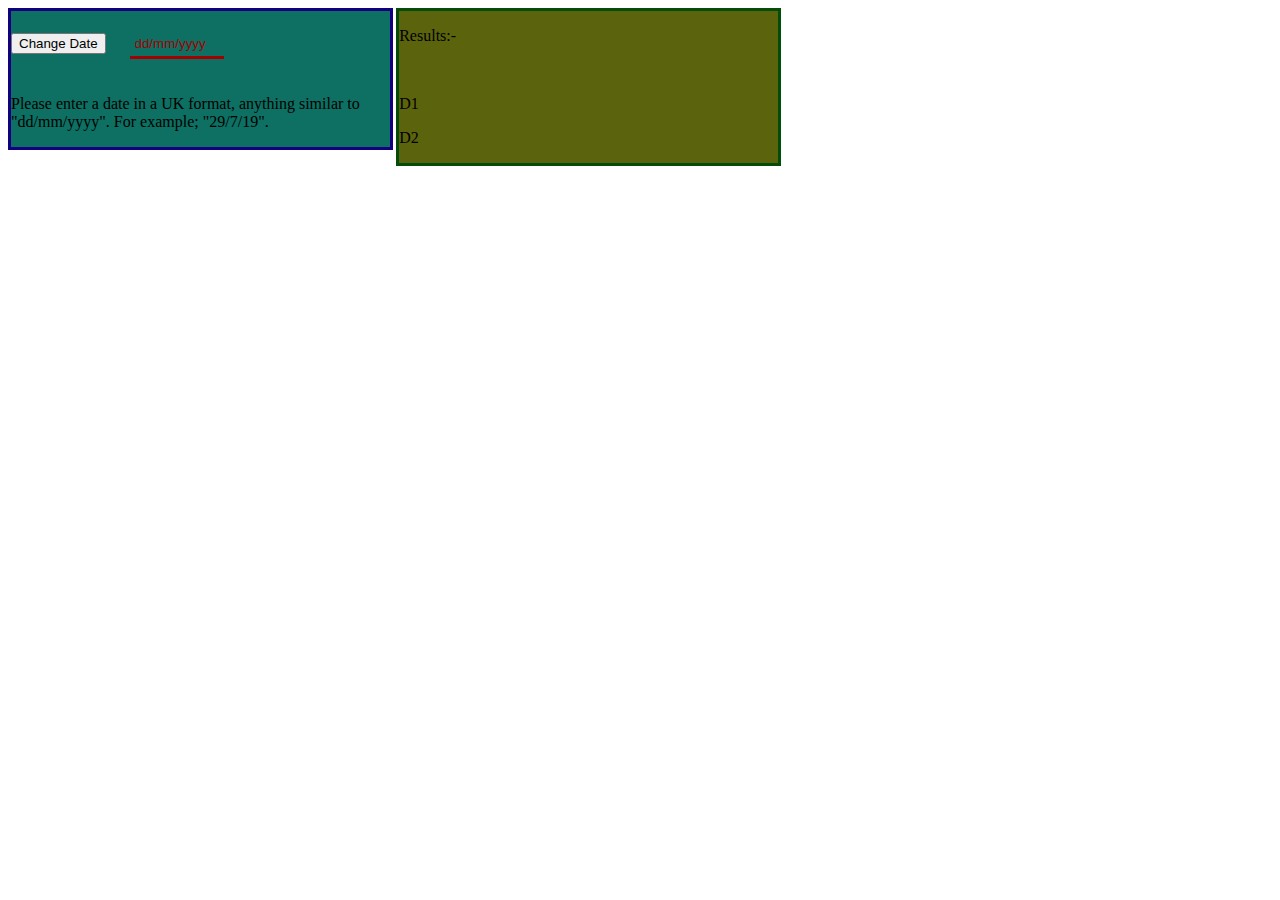
<file: long backup.html>
<!DOCTYPE html>


<!--


Without using pattern="^[0-9]*$" etc.


Add drop down for us/other formats input functionality.


Add feature that senses what format based on first/second chr's, and selects value on drop down.


submit button to display date on page.


Case 5 leftover:-
else if (prevChr == 1 && !isNaN(thirdReversedChr) && !isNaN(integerCheck)) {
	delChr();
} else if (prevChr == 0 && !isNaN(thirdReversedChr) && !isNaN(integerCheck)) {
	delChr();
}


focus loss if too short, delete what's in the space.
-->


<html>
	<head>
		<!-- Set a Responsive scaled viewport, and assign Metadata. -->
		<meta charset="UTF-8">
		<meta name="viewport" content="width=device-width,initial-scale=1">
			<title>Project 2: Date Field Validation</title>
		<meta name="author" content="Tom B">
		<meta name="description" content="Date Field Validation, JavaScript">
		
		<style type="text/css">
			button {
				pointer-events: auto;
			}
			input[type=text] {
				width: 25%;
				padding: 5px;
				margin: 20px;
				box-sizing: border-box;
				border: none;
				border-bottom: 3px solid rgb(161, 1, 1);
				color: white;
				background-color: rgb(13, 112, 99);
				
			}
			
			input[type=text]:focus {
				width: 50%;
				color: black;
				border: 3px solid rgb(32, 221, 32);
				background-color: #89f885;
				
			}
			
			input::placeholder {
				color: rgb(161, 1, 1);
			}
			
			#form {
				width: 30%;
				border: 3px solid rgb(19, 0, 128);
				overflow: visible;
				background-color: rgb(13, 112, 99);
				float: left;
				pointer-events: none;
			}

			#output {
				width: 30%;
				border: 3px solid rgb(4, 77, 8);
				background-color: rgb(91, 100, 12);
				float: left;
				margin-left: 3px;
			}
			
		</style>
	</head>
	
	<body>
		<div id="form">
			<button onclick="inputField.focus();">Change Date</button>
			<input name="DateInput" type="text" placeholder="dd/mm/yyyy" onfocus="this.select();">
			<p>Please enter a date in a UK format, anything similar to "dd/mm/yyyy". For example; "29/7/19".</p>
		</div>

		<div id="output">
			<p>Results:-</p>
			</br>
			<p id="d1">D1</p>
			<p id="d1">D2</p>
		</div>
		
		<script type="text/javascript">
			let inputField = document.getElementsByName('DateInput')[0];

			if (document.addEventListener) document.addEventListener("DOMContentLoaded", initialised, false);
			else if (document.attachEvent) document.attachEvent("onreadystatechange", initialised);
			else window.onload = initialised;
			
			function initialised() {
				inputField.addEventListener('keyup', function() {
					checkInputtedChr(inputField);
				});

				inputField.addEventListener('keydown', function(event) {
					if ([36, 37, 38, 40].indexOf(event.keyCode) > -1) {
						event.preventDefault();
					}
				});
			}
			
			function checkInputtedChr(field) {
				let fieldVal = field.value;
				let n = fieldVal.length;
				let character = fieldVal[n-1];
				let prevChr = fieldVal[n-2];
				let thirdReversedChr = fieldVal[n-3];
				let integerCheck = parseInt(character);
				
				switch(n) {
					case 1:
						if (isNaN(integerCheck)) {
							delChr();
						}
						break;

					case 2:
						if (prevChr == 0 && (isNaN(integerCheck) || integerCheck == 0)) {
							delChr();
						} else if (prevChr == 3 && integerCheck > 1) {
							delChr();
						} else if (['/','-','.'].indexOf(character) == -1 && (isNaN(integerCheck) || prevChr > 3)) {
							delChr(1);
						}
						break;

					case 3:
						if (isNaN(prevChr) && isNaN(integerCheck)) {
							delChr();
						} else if (!isNaN(prevChr) && ['/','-','.'].indexOf(character) == -1) {
							delChr(1);
						}
						break;

					case 4:
						if (isNaN(prevChr) && isNaN(integerCheck)) {
							delChr();
						} else if (prevChr == 0 && (isNaN(integerCheck) || integerCheck == 0)) {
							delChr();
						} else if (prevChr == 1 && ['/','-','.'].indexOf(character) == -1 && (integerCheck > 2 || isNaN(integerCheck))) {
							delChr(1);
						} else if (prevChr > 1 && ['/','-','.'].indexOf(character) == -1) {
							delChr(1);
						}
						break;

					case 5:
						if (isNaN(prevChr) && isNaN(integerCheck)) {
							delChr();
						} else if (prevChr < 2 && ['/','-','.'].indexOf(character) == -1 && isNaN(integerCheck)) {
							delChr(1);
						} else if (prevChr > 1 && ['/','-','.'].indexOf(character) == -1) {
							delChr(1);
						} else if (prevChr == 1 && (integerCheck > 2 ||(!isNaN(thirdReversedChr) && !isNaN(integerCheck)))) {
							delChr();
						} else if (prevChr == 0 && ((isNaN(thirdReversedChr) && (isNaN(integerCheck) || integerCheck == 0)) || (!isNaN(thirdReversedChr) && !isNaN(integerCheck)))) {
							delChr();
						}
						break;

					case 6:
						if (isNaN(prevChr) && isNaN(integerCheck)) {
							delChr();
						} else if (!isNaN(prevChr) && ((isNaN(thirdReversedChr) && isNaN(integerCheck)) || (!isNaN(thirdReversedChr) && ['/','-','.'].indexOf(character) == -1))) {
							delChr(1);
						}
						break;

					case 7:
					case 8:
						if (isNaN(integerCheck)) {
							delChr();
						}
						break;

					case 9:
						if (isNaN(integerCheck) || fieldVal.lastIndexOf("/") == 3) {
							delChr();
						}
						break;

					case 10:
						if (isNaN(integerCheck) || fieldVal.lastIndexOf("/") == 4) {
							delChr();
						}
						break;
					default:
						delChr();
				}

				function delChr(a) {
					field.value = fieldVal.substring(0, n-1);
					if (a) {
						//alert('truthy');
						field.value = field.value + '/'
					}
				}
			}
		</script>
	</body>
</html>
</file>
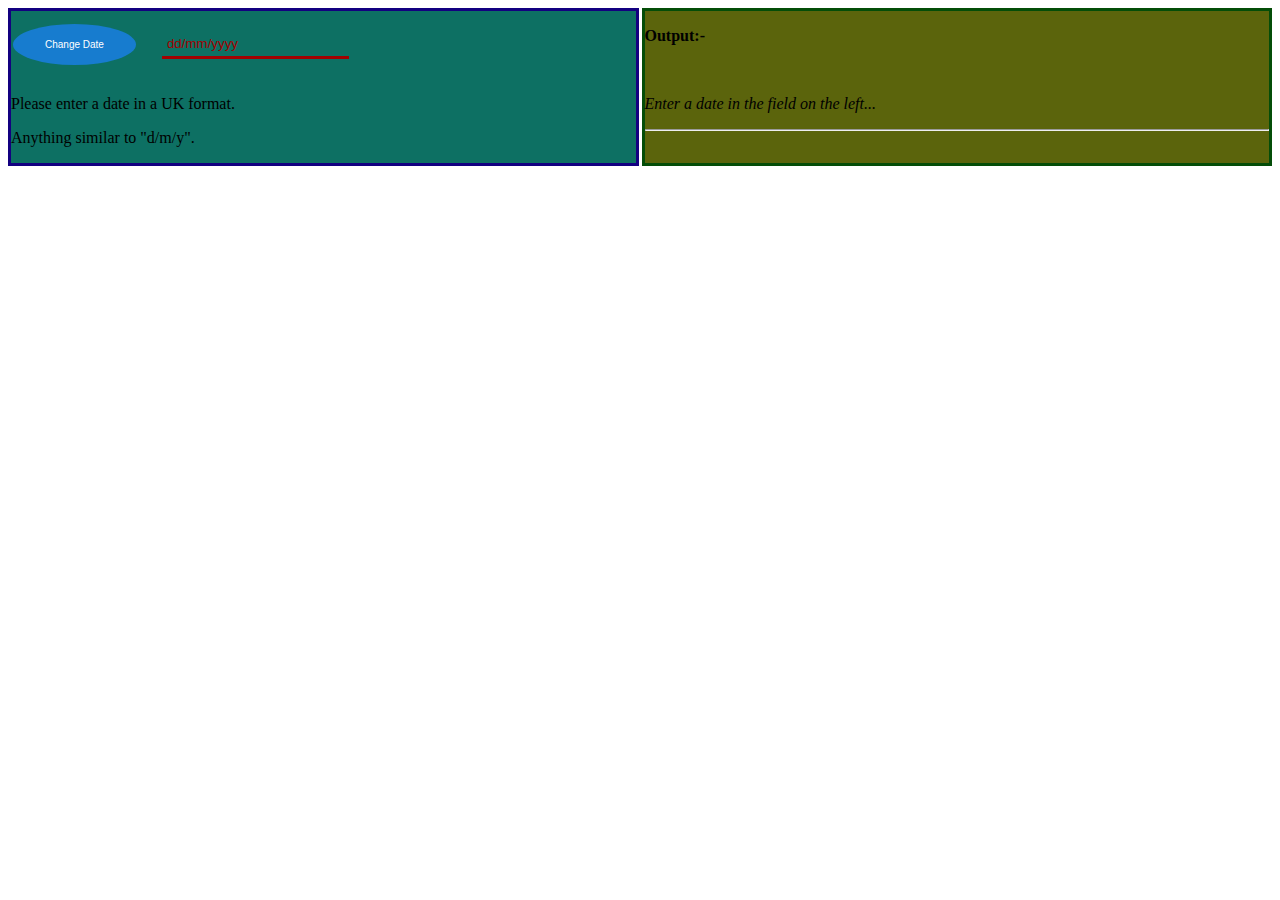
<file: Project 2 Date Field Validation.html>
<!DOCTYPE html>

<!--

DESCRIPTION/NOTES:-
--------------------------------------------------------------------------------------------

A simple date validation tool, for any basic string input element(s), that validates dynamically as the end-user types out a date. It is designed to be as compatible (both backwards & cross-browser) as possible, while covering all user inputs that could be attempted when typing a date (both valid or invalid).

============================================================================================

Remote Name: https://github.com/tberey/date-validation
Branch Name: https://github.com/tberey/test/tree/~

============================================================================================

1) Add drop down for US/other formats input functionality, to output a UK date plus the others.


2) Make it so that the button is the only way in and out of field.


3) Add IE < 11 Support!


!!!!Note: USED SELENIUM FOR CROSS-USER AGENT TESTING!!!!
!!!!Additional Comments!!!!

-->

<html>
	<head>
		<!-- Set a Responsively scaled viewport, and assign some Metadata. -->
		<meta charset="UTF-8">
		<meta name="viewport" content="width=device-width,initial-scale=1">
			<title>Project 2: Date Field Validation</title>
		<meta name="author" content="Tom B">
		<meta name="description" content="Date Field Validation, JavaScript">
		<!-- Set in-page CSS Attributes/Properties. -->
		<style type="text/css">
			body {
				display: flex;
			}
			
			button {
				pointer-events: auto;
				background-color: rgb(23, 124, 207);
 				border: none;
				border-radius:50%;
 				color: white;
  				padding: 15px 32px;
  				text-align: center;
  				text-decoration: none;
  				display: inline-block;
 				font-size: 10px;
 				margin: 4px 2px;
				cursor: pointer;
			}
			
			input[type=text] {
				width: 30%;
				padding: 5px;
				margin: 20px;
				box-sizing: border-box;
				border: none;
				border-bottom: 3px solid rgb(161, 1, 1);
				color: white;
				background-color: rgb(13, 112, 99);
				
			}
			
			input[type=text]:focus {
				width: 50%;
				color: black;
				border: 3px solid rgb(32, 221, 32);
				background-color: #89f885;
				
			}
			
			input::placeholder {
				color: rgb(161, 1, 1);
			}
			
			#form {
				flex: 1;
				width: 40%;
				border: 3px solid rgb(19, 0, 128);
				overflow: visible;
				background-color: rgb(13, 112, 99);
				float: left;
				pointer-events: none;
			}
			
			#output {
				flex: 1;
				width: 40%;
				border: 3px solid rgb(4, 77, 8);
				background-color: rgb(91, 100, 12);
				float: left;
				margin-left: 3px;
			}
		</style>
	</head>
	
	<body>
		<!-- Left/Blue input side of document area. Where the targeted element nests. -->
		<div id="form">
			<button onclick="!buttonBool ? inputField.focus() : inputField.blur();">Change Date</button>
			<input name="DateInput" type="text" placeholder="dd/mm/yyyy" onfocus="this.select();">
			<p>Please enter a date in a UK format.</p>
			<p>Anything similar to "d/m/y".</p>
		</div>
		<!-- Right/Green side of document area, where the output is. -->
		<div id="output">
			<p><b>Output:-</b></p>
			</br>
			<p id="d1"><i>Enter a date in the field on the left...</i></p>
			<hr>
		</div>
		<!-- Begin Scripting. -->
		<script type="text/javascript">
			// Global Declaration Space.
			let inputField = document.getElementsByName('DateInput')[0], outputParentEl = document.getElementById('output'), buttonBool;
			
			// Calls the 'initialised' function, once the document is ready/fully-loaded.
			if (document.addEventListener) document.addEventListener("DOMContentLoaded", initialised, false);
			else if (document.attachEvent) document.attachEvent("onreadystatechange", initialised);
			else window.onload = initialised;
			
			// Set/Unset Event Listeners within this function (some nested). The active listeners will call relevant the function, based on action/event.
			function initialised() {
				inputField.addEventListener('focus', () => {
					
					inputField.addEventListener('keydown', () => {
						keyDownEv(event);
					});
					
					inputField.addEventListener('keyup', () => {
						checkInputtedChr(inputField);
						outputBox();
					});
				});
				
				inputField.addEventListener('blur', () => {
					outputBox(true);
					
					inputField.removeEventListener('keydown', () => {
						keyDownEv(event);
					});
					
					inputField.removeEventListener('keyup', () => {
						checkInputtedChr(inputField);
						outputBox();
					});
				});
			}
			
			function keyDownEv(event) {
				if ([17, 36, 37, 38, 40].indexOf(event.keyCode) > -1) {
					event.preventDefault();
				} else if (event.repeat) {
					inputField.value = inputField.value.substring(0, inputField.value.length - 1);
				} else if (outputParentEl.childNodes.length > 11) {
					['USDate','ISODate','fullDate','UADate'].forEach((val) => {
						outputParentEl.removeChild(document.getElementById(val));
					});
				}
			}
			
			function checkInputtedChr() {
				let fieldVal = inputField.value;
				let n = fieldVal.length
				let chr = fieldVal[n-1], prevChr = fieldVal[n-2], thirdReversedChr = fieldVal[n-3];
				let int = parseInt(chr);
				
				function delChr(a) {
					inputField.value = fieldVal.substring(0, n-1);
					
					if (a) {
						let seperator = fieldVal[fieldVal.search(/[-/.]/)] || '/';
						inputField.value = inputField.value + seperator;
					}
				}
				
				switch(true) {
					case (n < 3):
						if ((n == 1 && isNaN(int)) ||
						(n == 2 && ((prevChr == 3 && int > 1) ||
						(prevChr == 0 && (isNaN(int) || int == 0))))) {
							delChr();
						} else if (n == 2 && ['/','-','.'].indexOf(chr) == -1 && (isNaN(int) || prevChr > 3)) {
							delChr(1);
						}
						break;
					
					case (n == 3):
						if (isNaN(prevChr) && isNaN(int)) {
							delChr();
						} else if (!isNaN(prevChr) && ['/','-','.'].indexOf(chr) == -1) {
							delChr(1);
						}
						break;
						
					case (n == 4):
						if ((isNaN(prevChr) && isNaN(int)) || (prevChr == 0 && (isNaN(int) || int == 0))) {
							delChr();
						}else if ((prevChr == 1 && ['/','-','.'].indexOf(chr) == -1 && (int > 2 || isNaN(int))) ||
						(prevChr > 1 && ['/','-','.'].indexOf(chr) == -1)) {
							delChr(1);
						}
						break;
						
					case (n == 5):
						if ((isNaN(prevChr) && isNaN(int)) ||
						(prevChr == 1 && (int > 2 ||(!isNaN(thirdReversedChr) && !isNaN(int)))) ||
						(prevChr == 0 && ((isNaN(thirdReversedChr) && (isNaN(int) || int == 0)) || (!isNaN(thirdReversedChr) && !isNaN(int))))) {
							delChr();
						} else if ((prevChr < 2 && ['/','-','.'].indexOf(chr) == -1 && isNaN(int)) ||
						(prevChr > 1 && ['/','-','.'].indexOf(chr) == -1)) {
							delChr(1);
						}
						break;
					
					case (n == 6):
						if ((isNaN(prevChr) && isNaN(int)) ||
						(isNaN(thirdReversedChr) && isNaN(int))) {
							delChr();
						} else if (!isNaN(prevChr) &&
						((isNaN(thirdReversedChr) && isNaN(int)) || (!isNaN(thirdReversedChr) && ['/','-','.'].indexOf(chr) == -1))) {
							delChr(1);
						}
						break;
					
					case (n < 11):
						if ((n < 9 && isNaN(int)) ||
						(n == 9 && (isNaN(int) || fieldVal.lastIndexOf("/") == 3)) ||
						(n == 10 && (isNaN(int) || fieldVal.lastIndexOf("/") == 4))) {
							delChr();
						}
						break;
					default:
						delChr();
				}
				
				// Conditional that deals with any invalid but conflicting scenario's that, as a result, can't be include in the above switch conditional. (Due to them being more specific problems, to be targeted).
				if (inputField.value.length > 1 &&
				inputField.value[n-1] !== undefined &&
				inputField.value[n-1].search(/[-/.]/) > -1 &&
				fieldVal.substring(0, n-1).search(/[-/.]/) > -1) {
					delChr(1);
				} else if (inputField.value.search(/([A-Z])/i) > -1 || inputField.value.search(/[\D]{2}/g) > -1) {
					inputField.value = '';
				}
			}
			
			function outputBox(blur=false) {
				if (inputField.value.length == 0) {
					inputField.value = '';
					document.getElementById('d1').innerHTML = '<i>Enter a date in the field on the left...</i>';
				} else if (blur &&
				(inputField.value.length < 6 || isNaN(inputField.value[inputField.value.length - 2]) || isNaN(inputField.value[inputField.value.length - 4]))) {
					inputField.value = '';
					document.getElementById('d1').innerHTML = '<i>Invalid Date Entered!</i>';
				} else {
					document.getElementById('d1').innerHTML = `Entered Date: <b>"${inputField.value}"</b>`;
					
					if (blur && inputField.value.split(/[-/.]/).length == 3 && outputParentEl.childNodes.length < 10) {
						let dateConstistuentsArray = inputField.value.split(/[-/.]/);
						for (let i = 0; i < 3; i++) {
							switch (dateConstistuentsArray[i].length) {
								case 1:
									dateConstistuentsArray[i] = '0' + dateConstistuentsArray[i];
									break;
							}
						}
						
						let dd = dateConstistuentsArray[0], mm = dateConstistuentsArray[1], yyyy = dateConstistuentsArray[2];
						let userInputDate = (new Date(yyyy, (mm-1), dd).toUTCString()).split(' 00:00:00 ');
						let usDate = document.createElement('P'),
						isoDate = document.createElement('P'), fullDate = document.createElement('P'), uaDate = document.createElement('P');
						
						usDate.setAttribute("id", "USDate");
						usDate.innerHTML = `US Date: <b>${mm}-${dd}-${yyyy}</b>`;
						
						isoDate.setAttribute("id", "ISODate");
						isoDate.innerHTML = `ISO (International Standard) Date: <b>${yyyy}-${mm}-${dd}</b>`;
						
						fullDate.setAttribute("id", "fullDate");
						fullDate.innerHTML = `Full Date Entered:</br><b>${userInputDate[0]} ${userInputDate[1]}</b>`;
						
						uaDate.setAttribute("id", "UADate");
						uaDate.innerHTML = `Your Local Time (<i><u>UTC ${-(Math.floor(new Date().getTimezoneOffset()/60)) || '+/-0'} hours</u></i>):</br><b>${new Date()}</b>`;
						
						[usDate,isoDate,fullDate,uaDate].forEach((val) => {
							outputParentEl.appendChild(val);
						});
					}
				}
			}
		</script>
		<!-- End of Scripting. -->
	</body>
</html>
</file>
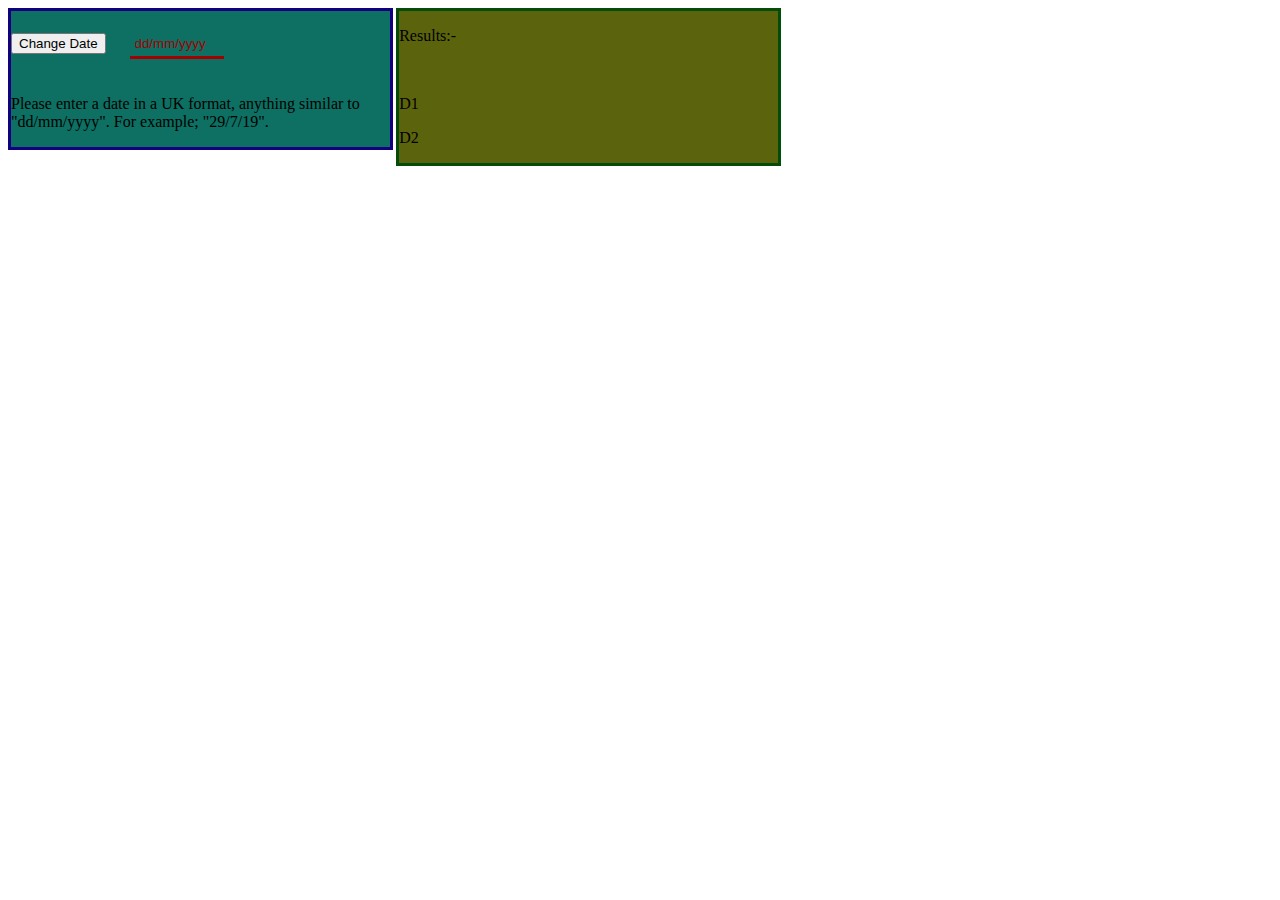
<file: recent backup.html>
<!DOCTYPE html>


<!--


Without using pattern="^[0-9]*$" etc.


Add drop down for us/other formats input functionality.


Add feature that senses what format based on first/second chr's, and selects value on drop down.


submit button to display date on page.


Case 5 leftover:-
else if (prevChr == 1 && !isNaN(thirdReversedChr) && !isNaN(int)) {
	delChr();
} else if (prevChr == 0 && !isNaN(thirdReversedChr) && !isNaN(int)) {
	delChr();
}


focus loss if too short, delete what's in the space.
-->


<html>
	<head>
		<!-- Set a Responsive scaled viewport, and assign Metadata. -->
		<meta charset="UTF-8">
		<meta name="viewport" content="width=device-width,initial-scale=1">
			<title>Project 2: Date Field Validation</title>
		<meta name="author" content="Tom B">
		<meta name="description" content="Date Field Validation, JavaScript">
		
		<style type="text/css">
			button {
				pointer-events: auto;
			}
			input[type=text] {
				width: 25%;
				padding: 5px;
				margin: 20px;
				box-sizing: border-box;
				border: none;
				border-bottom: 3px solid rgb(161, 1, 1);
				color: white;
				background-color: rgb(13, 112, 99);
				
			}
			
			input[type=text]:focus {
				width: 50%;
				color: black;
				border: 3px solid rgb(32, 221, 32);
				background-color: #89f885;
				
			}
			
			input::placeholder {
				color: rgb(161, 1, 1);
			}
			
			#form {
				width: 30%;
				border: 3px solid rgb(19, 0, 128);
				overflow: visible;
				background-color: rgb(13, 112, 99);
				float: left;
				pointer-events: none;
			}

			#output {
				width: 30%;
				border: 3px solid rgb(4, 77, 8);
				background-color: rgb(91, 100, 12);
				float: left;
				margin-left: 3px;
			}
			
		</style>
	</head>
	
	<body>
		<div id="form">
			<button onclick="inputField.focus();">Change Date</button>
			<input name="DateInput" type="text" placeholder="dd/mm/yyyy" onfocus="this.select();">
			<p>Please enter a date in a UK format, anything similar to "dd/mm/yyyy". For example; "29/7/19".</p>
		</div>

		<div id="output">
			<p>Results:-</p>
			</br>
			<p id="d1">D1</p>
			<p id="d1">D2</p>
		</div>
		
		<script type="text/javascript">
			let inputField = document.getElementsByName('DateInput')[0];

			if (document.addEventListener) document.addEventListener("DOMContentLoaded", initialised, false);
			else if (document.attachEvent) document.attachEvent("onreadystatechange", initialised);
			else window.onload = initialised;
			
			function initialised() {
				inputField.addEventListener('keyup', function() {
					checkInputtedChr(inputField);
				});

				inputField.addEventListener('keydown', function(event) {
					if ([36, 37, 38, 40].indexOf(event.keyCode) > -1) {
						event.preventDefault();
					}
				});

				inputField.addEventListener('blur', function() {
					alert(inputField.length);
					if (inputField.value.length < 6) {
						inputField.value = ''
					}
				});
			}
			
			function checkInputtedChr(field) {
				let fieldVal = field.value;
				let n = fieldVal.length;
				let chr = fieldVal[n-1];
				let prevChr = fieldVal[n-2];
				let thirdReversedChr = fieldVal[n-3];
				let int = parseInt(chr);

				function delChr(a) {
					field.value = fieldVal.substring(0, n-1);
					
					if (a) {
						let seperator = fieldVal[fieldVal.search(/\D/g)] || '/';
						field.value = field.value + seperator;
					}
				}
				
				switch(n) {
					case 1:
						if (isNaN(int)) {
							delChr();
						}
						break;

					case 2:
						if ((prevChr == 0 && (isNaN(int) || int == 0)) || (prevChr == 3 && int > 1)) {
							delChr();
						} else if (['/','-','.'].indexOf(chr) == -1 && (isNaN(int) || prevChr > 3)) {
							delChr(1);
						}
						break;

					case 3:
						if (isNaN(prevChr) && isNaN(int)) {
							delChr();
						} else if (!isNaN(prevChr) && ['/','-','.'].indexOf(chr) == -1) {
							delChr(1);
						}
						break;

					case 4:
						if ((isNaN(prevChr) && isNaN(int)) || (prevChr == 0 && (isNaN(int) || int == 0))) {
							delChr();
						}else if ((prevChr == 1 && ['/','-','.'].indexOf(chr) == -1 && (int > 2 || isNaN(int))) ||
						(prevChr > 1 && ['/','-','.'].indexOf(chr) == -1)) {
							delChr(1);
						}
						break;

					case 5:
						if ((isNaN(prevChr) && isNaN(int)) ||
						(prevChr == 1 && (int > 2 ||(!isNaN(thirdReversedChr) && !isNaN(int)))) ||
						(prevChr == 0 && ((isNaN(thirdReversedChr) && (isNaN(int) || int == 0)) || (!isNaN(thirdReversedChr) && !isNaN(int))))) {
							delChr();
						} else if ((prevChr < 2 && ['/','-','.'].indexOf(chr) == -1 && isNaN(int)) ||
						(prevChr > 1 && ['/','-','.'].indexOf(chr) == -1)) {
							delChr(1);
						}
						break;

					case 6:
						if (isNaN(prevChr) && isNaN(int)) {
							delChr();
						} else if (!isNaN(prevChr) && ((isNaN(thirdReversedChr) && isNaN(int)) || (!isNaN(thirdReversedChr) && ['/','-','.'].indexOf(chr) == -1))) {
							delChr(1);
						}
						break;

					case 7:
					case 8:
						if (isNaN(int)) {
							delChr();
						}
						break;

					case 9:
						if (isNaN(int) || fieldVal.lastIndexOf("/") == 3) {
							delChr();
						}
						break;

					case 10:
						if (isNaN(int) || fieldVal.lastIndexOf("/") == 4) {
							delChr();
						}
						break;
					default:
						delChr();
				}
			}
		</script>
	</body>
</html>
</file>
<file: css/style.css>
body {
    display: flex;
}

button {
    pointer-events: auto;
    background-color: rgb(23, 124, 207);
     border: none;
    border-radius:50%;
     color: white;
      padding: 15px 32px;
      text-align: center;
      text-decoration: none;
      display: inline-block;
     font-size: 10px;
     margin: 4px 2px;
    cursor: pointer;
}

input[type=text] {
    width: 30%;
    padding: 5px;
    margin: 20px;
    box-sizing: border-box;
    border: none;
    border-bottom: 3px solid rgb(161, 1, 1);
    color: white;
    background-color: rgb(13, 112, 99);
}

input[type=text]:focus {
    width: 50%;
    color: black;
    border: 3px solid rgb(32, 221, 32);
    background-color: #89f885;
}

input::placeholder {
    color: rgb(161, 1, 1);
}

#form {
    flex: 1;
    width: 40%;
    border: 3px solid rgb(19, 0, 128);
    overflow: visible;
    background-color: rgb(13, 112, 99);
    float: left;
    pointer-events: none;
}

#output {
    flex: 1;
    width: 40%;
    border: 3px solid rgb(4, 77, 8);
    background-color: rgb(91, 100, 12);
    float: left;
    margin-left: 3px;
}
</file>
